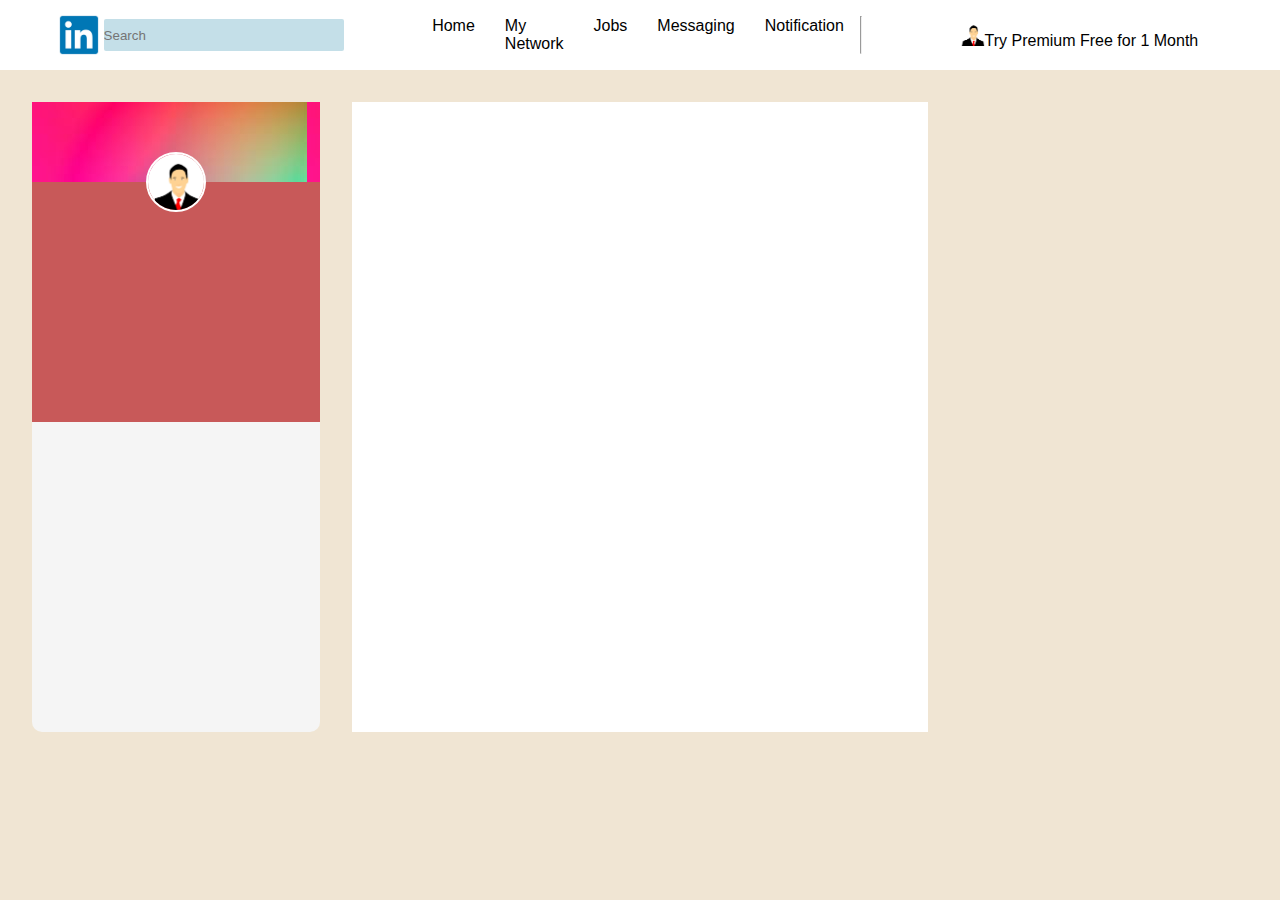
<file: Task-Practis/Linkedln/index.html>
<!DOCTYPE html>
<html lang="en">
<head>
    <meta charset="UTF-8">
    <meta name="viewport" content="width=device-width, initial-scale=1.0">
    <title>Document</title>
    <link rel="stylesheet" href="index.css"/>
</head>
<body>
 <header>
    <nav>
        <div class="nav">
            <div class="nav-head"> <img src="./media/LinkedIn logo.png" width="40px" alt="Logo">
                <input id="input-box" type="text"  placeholder="Search">
            </div>
            <div class="nav-head">
                <ul class="menu">
                    <li>Home</li>
                    <li>My Network</li>
                    <li>Jobs</li>
                    <li>Messaging</li>
                    <li>Notification</li>
                </ul>
            </div>
            <hr id="nav-hr">

            <div class="nav-head">
                <div class="profile"><img src="./media/Profile image.png" width="25px" alt="Profile">Try Premium Free for 1 Month</div>
                <div class="profile"></div>
            </div>
        </div>

    </nav>
 </header>  
 <main class="mains">
    <section class="corner-sidebar" id="corner1">
        <div class="div1">
            <div class="logo">
                <img id="logos" src="./media/Profile image.png" width="60px" alt="profile">
            </div>
        </div>
        <div class="div2"></div>
    </section>
    <section class="middle-sidebar"></section>
    <section class="corner-sidebar"></section>
    

 </main>
</body>
</html>
</file>
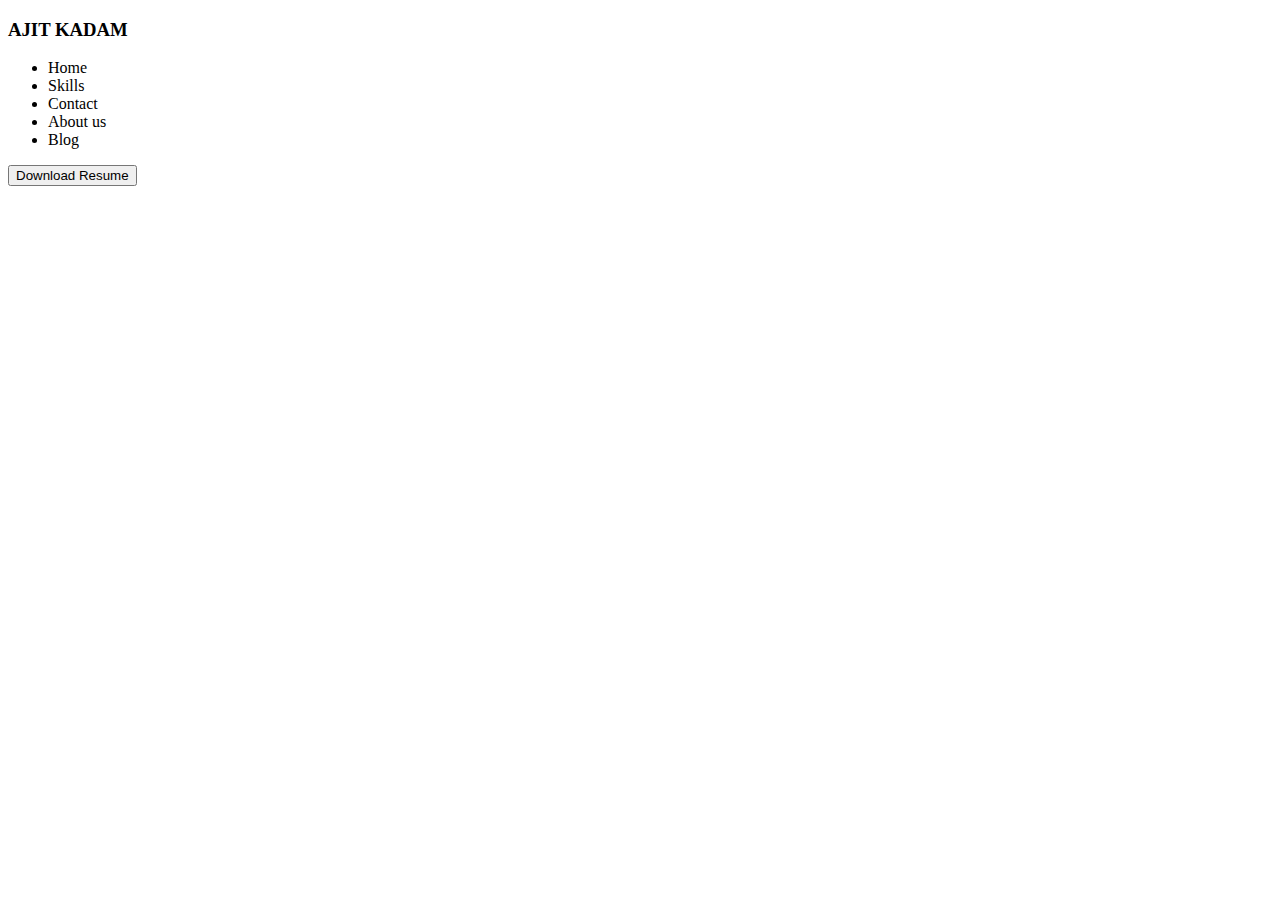
<file: Task-Practis/Portfolio/index.html>
<!DOCTYPE html>
<html lang="en">
<head>
    <meta charset="UTF-8">
    <meta name="viewport" content="width=device-width, initial-scale=1.0">
    <title>Portfolio</title>
</head>
<body>
    <header>
        <nav>
            <h3>AJIT KADAM</h3>
            <div class="nav-list">
                <ul>
                    <li>Home</li>
                    <li>Skills</li>
                    <li>Contact</li>
                    <li>About us</li>
                    <li>Blog</li>
                </ul>
            </div>
            <div class="nav-btn">
                <button>Download Resume</button>
            </div>
        </nav>
    </header>
</body>
</html>
</file>
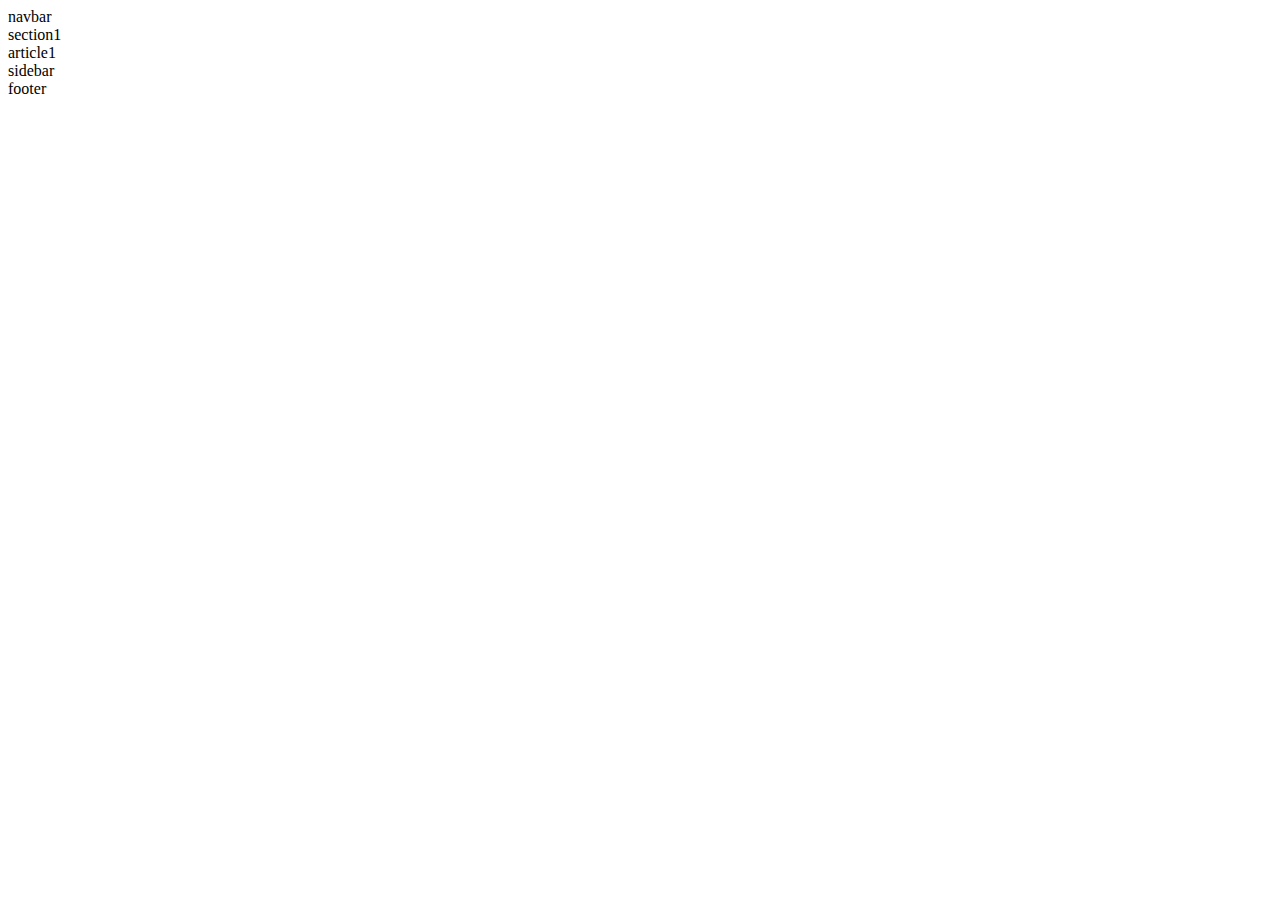
<file: semantic.html>
<!DOCTYPE html>
<html lang="en">
<head>
    <meta charset="UTF-8">
    <meta name="viewport" content="width=device-width, initial-scale=1.0">
    <title>Document</title>
</head>
<body>
    <header>
        <nav>navbar</nav>
    </header>
    <main>
        <section>section1</section>
        <article>article1</article>
        <aside>sidebar</aside>
    </main>
    <footer>footer</footer>
</body>
</html>
</file>
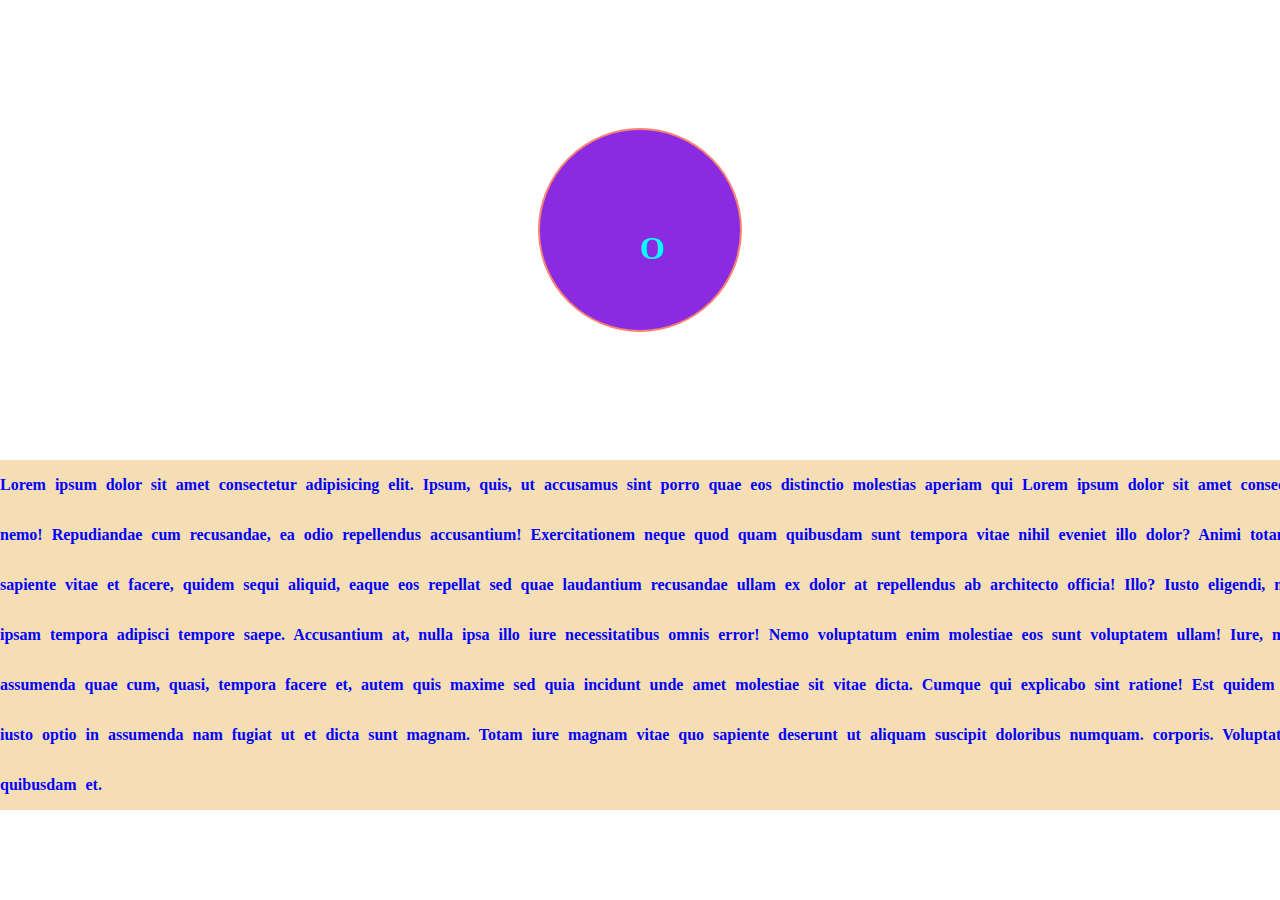
<file: CSS/cssnote.html>
<!DOCTYPE html>
<html lang="en">
<head>
    <meta charset="UTF-8">
    <meta name="viewport" content="width=device-width, initial-scale=1.0">
    <title>Document</title>
    <link rel="stylesheet" href="index.css">

</head>
    
<body>
    <h1>O</h1>
    
    <p>Lorem ipsum dolor sit amet consectetur adipisicing elit. Ipsum, quis, ut accusamus sint porro quae eos distinctio molestias aperiam qui
        Lorem ipsum dolor sit amet consectetur adipisicing elit. Atque, aperiam nemo! Repudiandae cum recusandae, ea odio repellendus accusantium! Exercitationem neque quod quam quibusdam sunt tempora vitae nihil eveniet illo dolor?
        Animi totam veniam omnis reiciendis earum quas sapiente vitae et facere, quidem sequi aliquid, eaque eos repellat sed quae laudantium recusandae ullam ex dolor at repellendus ab architecto officia! Illo?
        Iusto eligendi, mollitia dolorum esse officiis, aperiam iste ipsam tempora adipisci tempore saepe. Accusantium at, nulla ipsa illo iure necessitatibus omnis error! Nemo voluptatum enim molestiae eos sunt voluptatem ullam!
        Iure, minus? Similique, pariatur quod. Laborum assumenda quae cum, quasi, tempora facere et, autem quis maxime sed quia incidunt unde amet molestiae sit vitae dicta. Cumque qui explicabo sint ratione!
        Est quidem molestias blanditiis sequi, possimus, quia iusto optio in assumenda nam fugiat ut et dicta sunt magnam. Totam iure magnam vitae quo sapiente deserunt ut aliquam suscipit doloribus numquam. corporis. Voluptates pariatur adipisci aut ipsa amet aperiam quibusdam et.</p>
</body>
</html>
</file>
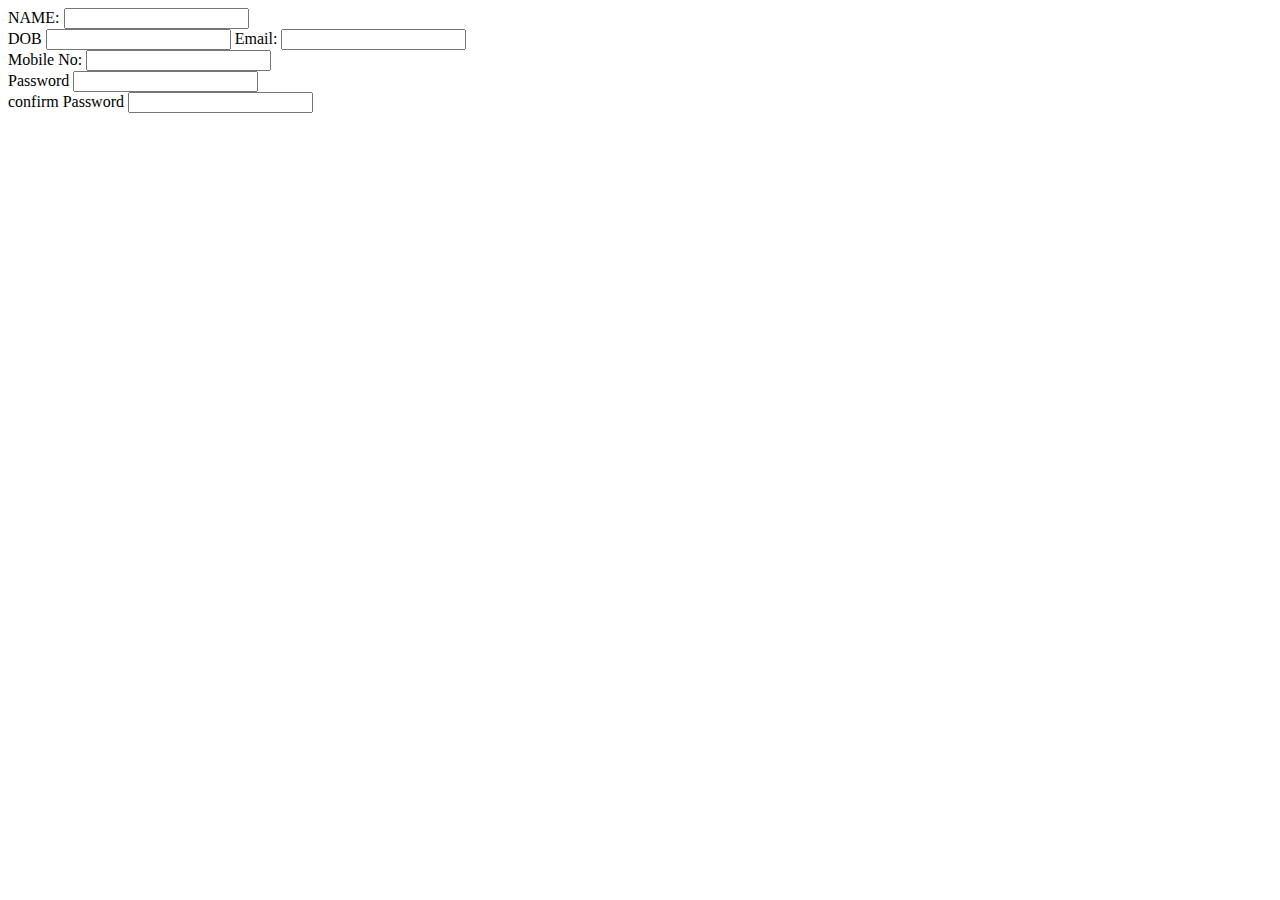
<file: HTML/signupForm.html>
<!DOCTYPE html>
<html lang="en">
<head>
    <meta charset="UTF-8">
    <meta name="viewport" content="width=device-width, initial-scale=1.0">
    <title>Document</title>
</head>
<body>
    <form >
        <label >NAME:</label>
        <input type="text"><br
        <label>DOB</label>
        <input type="text">
        <label>Email:</label>
        <input type="email"><br>
        <label>Mobile No:</label>
        <input type="number"><br>
        <label>Password</label>
        <input type="password"><br>
        <label>confirm Password</label>
        <input type="password">
    </form>
</body>
</html>
</file>
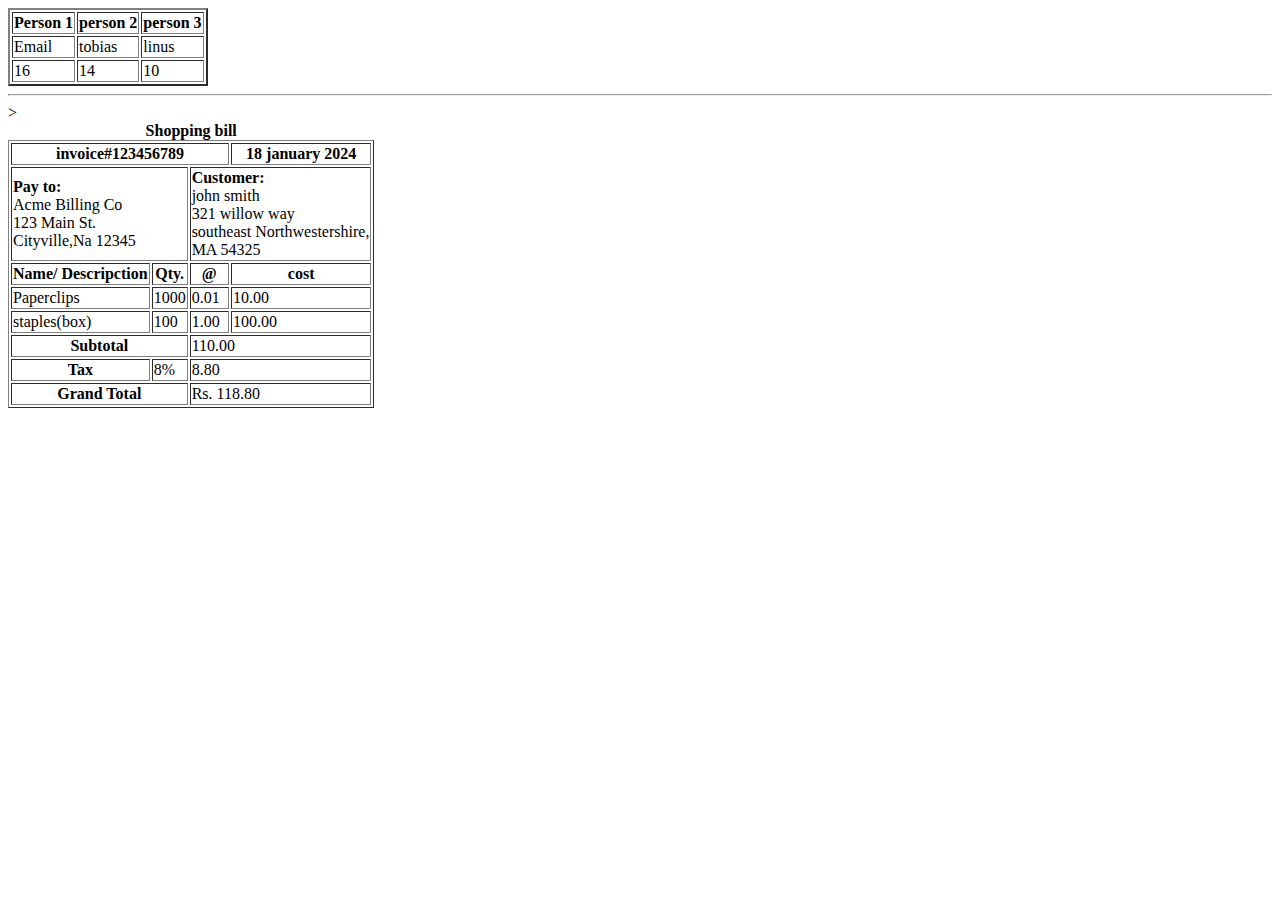
<file: HTML/table.html>
<!DOCTYPE html>
<html lang="en">
<head>
    <meta charset="UTF-8">
    <meta name="viewport" content="width=device-width, initial-scale=1.0">
    <title>Document</title>
</head>
<body>
    <table border="2">
        <tr>
            <th>
                Person 1
            </th>
            <th>person 2</th>
            <th>person 3</th>
        </tr>
        <tr>
            <td>
                Email
            </td>
            <td>tobias</td>
            <td>linus</td>
        </tr>
        <tr>
            <td>16</td>
            <td>14</td>
            <td>10</td>
        </tr>
    </table>
    <hr>>

    <table border="1">
        <caption><strong>Shopping bill</strong> </caption>
        <tr>
            <th colspan="3">invoice#123456789</th>
            <th>18 january 2024</th>
        </tr>
        <tr>
            <td colspan="2">
                <strong> Pay to:</strong><br>
                Acme Billing Co <br>
                123 Main St. <br>
                Cityville,Na 12345
            </td>
            <td colspan="2">
                <strong>Customer:</strong><br>
                john smith <br>
                321 willow way <br>
                southeast Northwestershire, <br>
                MA 54325
            </td>
        </tr>
        <tr><th>
            Name/ Descripction 
        </th>
        <th>
            Qty.
        </th>
        <th>@</th>
        <th>cost</th>
    </tr>
    <tr>
        <td>
            Paperclips
        </td>
        <td>
            1000
        </td>
        <td>0.01</td>
        <td>10.00</td>
    </tr>
    <tr>
        <td>staples(box)</td>
        <td>100</td>
        <td>1.00</td>
        <td>100.00</td>
    </tr>
    <tr>
        <th colspan="2">Subtotal</th>
        <td colspan="2">110.00</td>
    </tr>
    <tr>
        <th colspan="1">Tax</th>
        <td>8%</td>
        <td colspan="2">8.80</td>
    </tr>
    <tr>
        <th colspan="2">Grand Total</th>
        <td colspan="2">Rs. 118.80</td>
    </tr>

    </table>
</body>
</html>
</file>
<file: Task-Practis/Linkedln/index.css>
*{
    padding: 0;
    margin: 0;
    box-sizing: border-box;
    font-family: Arial, sans-serif;
}
body{
    background-color: rgb(240, 229, 211);
}

/* Navber css */

.nav{
    display: flex;
    flex-direction: row;
    background-color: #ffffff;
}
.nav-head{
    display: flex;
    justify-content: center;
    align-items: center;
    height: 70px;
    width: 100%;
    background-color: #ffffff;
}

#input-box{
    width: 15rem;
    height: 2rem;
    border: none;
    background-color: rgb(196, 223, 232);
    margin-left: 5px;
    border-radius: 2px;
    -webkit-border-radius: 2px;
    -moz-border-radius: 2px;
    -ms-border-radius: 2px;
    -o-border-radius: 2px;
}

.menu {
    display: flex;
    flex-direction: row;
    background-color: #ffffff;
    justify-content: end;
}
ul > li{
    text-decoration: none;
    text-decoration-style: none;
    margin-left: 30px;
    list-style: none;
}
#nav-hr {
    margin: 1rem 1rem 1rem 1rem;
}

/* Main body css */

.mains{
    display: flex;
    flex-direction: row;
    width: 100%;
    height: 90vh;
}

.corner-sidebar{
    width: 25%;
    height: 70vh;
    margin: 2rem 2rem 1rem 2rem;
    border-radius: 10px;
   
}

/* main profile section */
#corner1{
    background-color: whitesmoke;
}
.div1{
    background-image: url("./media/background.jpg");
    height: 5rem;
}
.logo{
    display: flex;
    justify-content: center;
    align-items: center;
    padding: 50px;
}
#logos{
    border: 2px solid white;
    border-radius: 50rem;
    -webkit-border-radius: 50rem;
    -moz-border-radius: 50rem;
    -ms-border-radius: 50rem;
    -o-border-radius: 50rem;
}
.div2{
    width: 100%;
    height: 15rem;
    background-color: #c85959;


}

/* main middle section */
.middle-sidebar{
    width: 50%;
    height: 70vh;
    background-color: #ffffff;
    margin: 2rem auto 1rem auto;

}
</file>
<file: CSS/index.css>
*{
    padding: 0%;
    margin: 0%;
    box-sizing: border-box;

}

h1{
    background-color: blueviolet;
    color: aqua;
    width: 5px;
    height: 5px;
    padding: 100px;
    margin: 10% auto 10% auto;
    border: 2px solid salmon;
    border-radius: 50rem;
    -webkit-border-radius: 50rem;
    -moz-border-radius: 50rem;
    -ms-border-radius: 50rem;
    -o-border-radius: 50rem;
}

p{
    font-size: medium;
    word-spacing: 5px;
    line-height: 50px;
    color: blue;
    background-color: wheat;
    font-weight: 700;
    width: 100rem;
}
</file>
